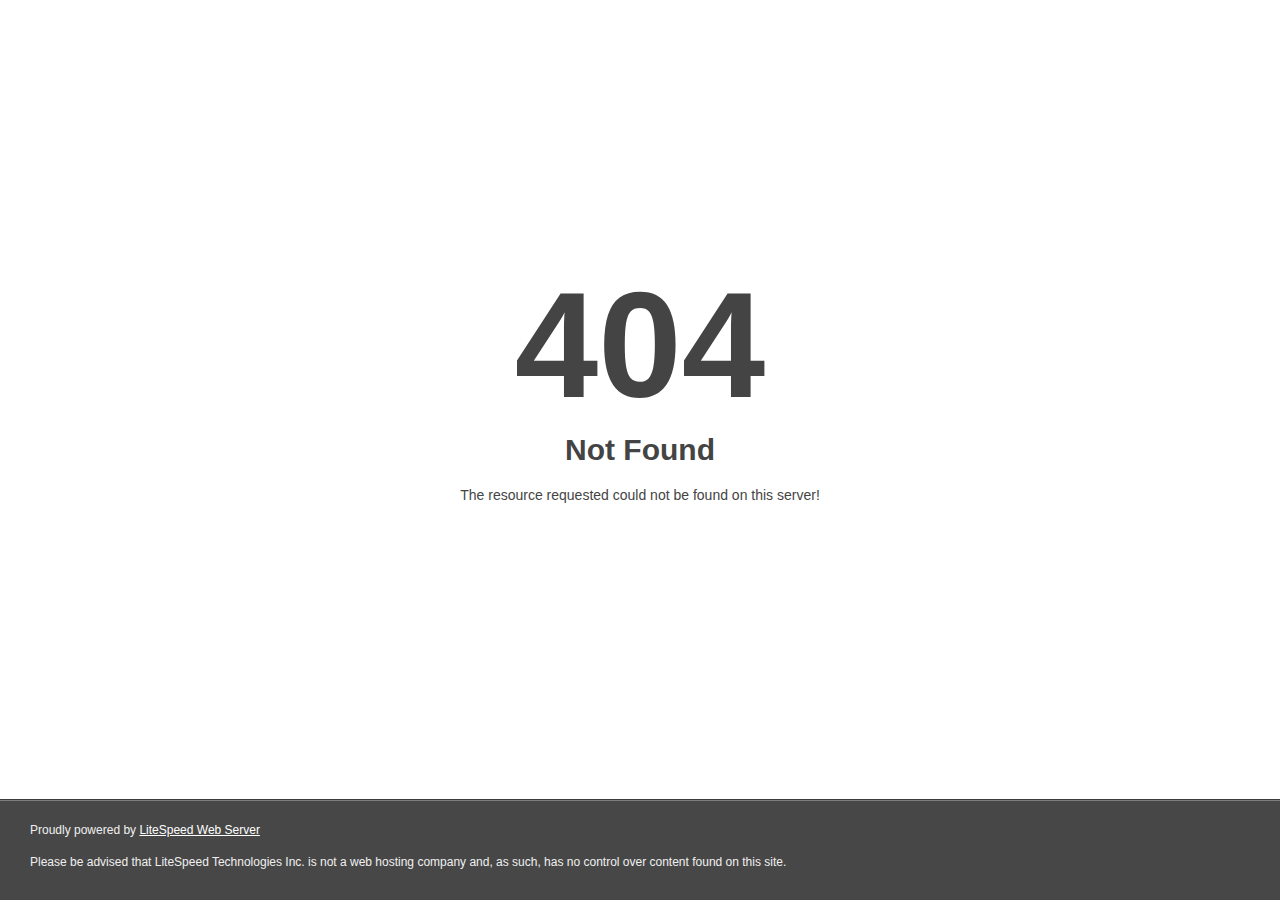
<file: css/plugins/Flaticon.html>
<!DOCTYPE html>
<html style="height:100%">

<!-- Mirrored from www.thegrandtulip.com/css/plugins/Flaticon.html by HTTrack Website Copier/3.x [XR&CO'2014], Thu, 17 Apr 2025 04:57:09 GMT -->
<head>
<meta name="viewport" content="width=device-width, initial-scale=1, shrink-to-fit=no" />
<title> 404 Not Found
</title></head>
<body style="color: #444; margin:0;font: normal 14px/20px Arial, Helvetica, sans-serif; height:100%; background-color: #fff;">
<div style="height:auto; min-height:100%; ">     <div style="text-align: center; width:800px; margin-left: -400px; position:absolute; top: 30%; left:50%;">
        <h1 style="margin:0; font-size:150px; line-height:150px; font-weight:bold;">404</h1>
<h2 style="margin-top:20px;font-size: 30px;">Not Found
</h2>
<p>The resource requested could not be found on this server!</p>
</div></div><div style="color:#f0f0f0; font-size:12px;margin:auto;padding:0px 30px 0px 30px;position:relative;clear:both;height:100px;margin-top:-101px;background-color:#474747;border-top: 1px solid rgba(0,0,0,0.15);box-shadow: 0 1px 0 rgba(255, 255, 255, 0.3) inset;">
<br>Proudly powered by  <a style="color:#fff;" href="http://www.litespeedtech.com/error-page">LiteSpeed Web Server</a><p>Please be advised that LiteSpeed Technologies Inc. is not a web hosting company and, as such, has no control over content found on this site.</p></div></body>
<!-- Mirrored from www.thegrandtulip.com/css/plugins/Flaticon.html by HTTrack Website Copier/3.x [XR&CO'2014], Thu, 17 Apr 2025 04:57:09 GMT -->
</html>
</file>
